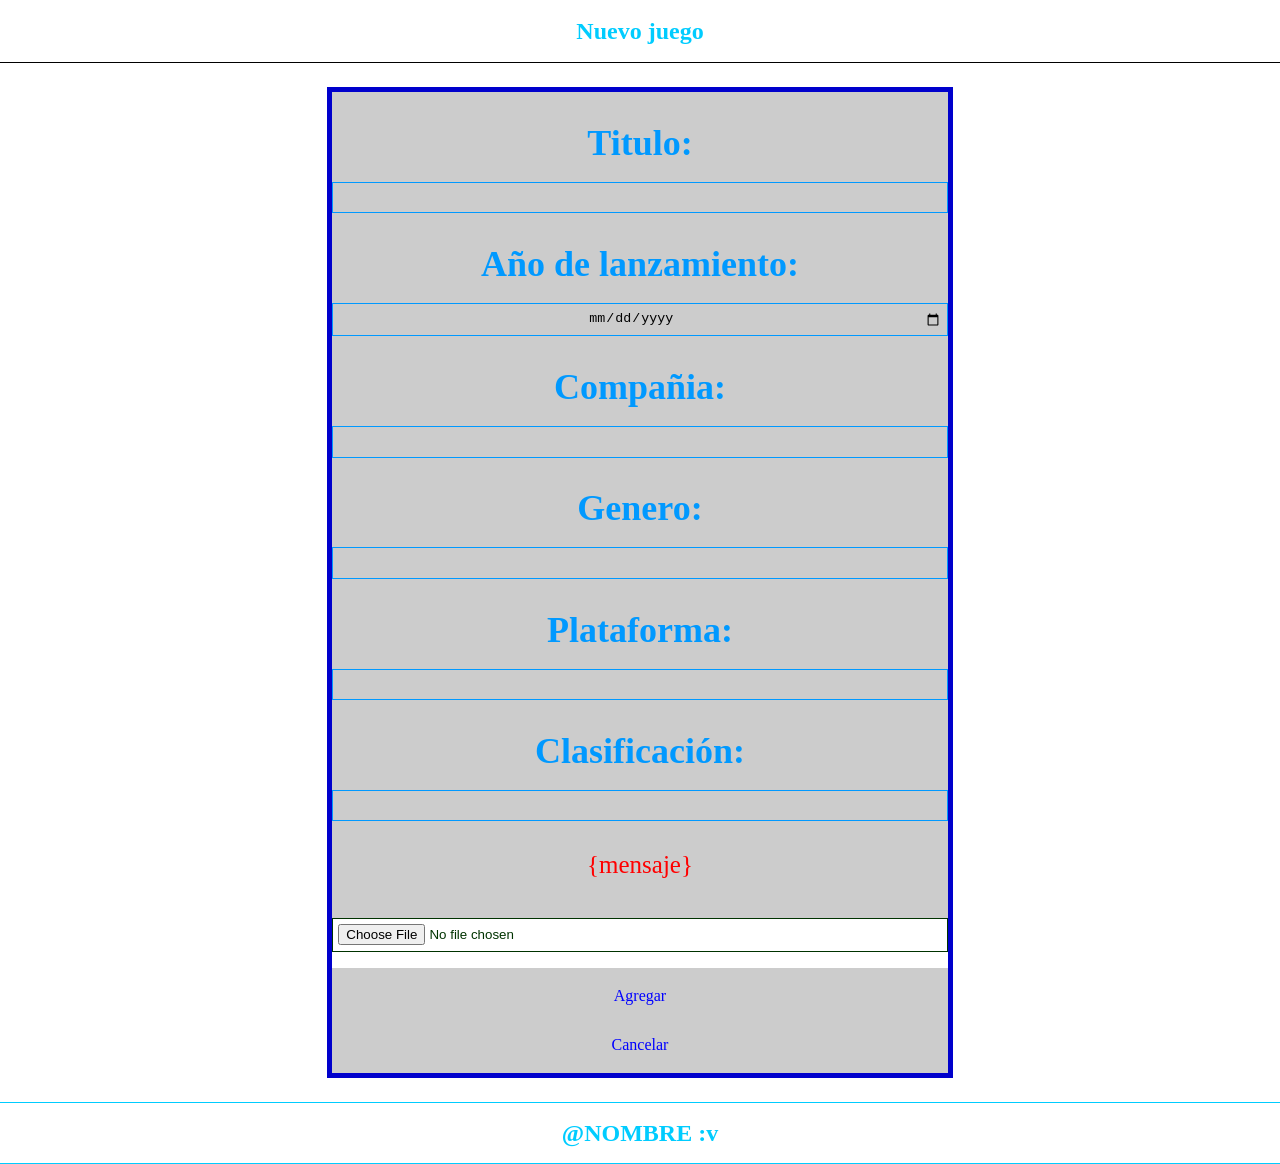
<file: plt_altaJuegos.html>
<!DOCTYPE html>
<html>
 <head> 
  <meta charset="UTF-8">
  <meta name="viewport" content="width=device-width, initial-scale=1, user-scalable=no"/>
 
  <title>Mi aplicacion</title>

  <!--grupo CSS-->
  <link rel="stylesheet" href="css/jquery.mobile.icons.min.css" />
 
  <link rel="stylesheet" href="css/jquery.mobile.structure-1.4.5.min.css" /> 
        
        


  <!--grupo JavaScript-->
  <script src="js/jquery-1.11.2.min.js"></script>
  <script src="js/jquery.mobile-1.4.5.min.js"></script>
  <!--<script src="js/acciones.js" type="text/javascript"></script>-->
  <!-- <script src="phonegap.js" type="text/javascript"></script> -->
 </head>

 <body>
 
 <!-- Principal -->
 <div data-role="page" id="altas" style="font-size:24px">   
  <div data-role="header" data-position="fixed">
    <h1 style="color:#0CF">Nuevo juego</h1>
  </div>

  <div data-role="main" class="ui-content">
   
   <form action="nuevoJuego.php" method="post" enctype="multipart/form-data">
 
 <div align = "center">
 <div style="width:50%; border:5px solid #00C; background-color:#CCC;">

 <div style="text-align:center; color:#030">
 
 <h2 style="color:#09F"> Titulo: <input name="txttitulo" type="text"  maxlength="32"></h2>
 
 <h2 style="color:#09F"> Año de lanzamiento: <input style="text-align:center" name="txtfecha" type="date" maxlength="8"> </h2>
 
 <h2 style="color:#09F"> Compañia: <input name="txtcompania" type="text" maxlength="8"> </h2>
 
 <h2 style="color:#09F"> Genero: <input name="txtgenero" type="text" maxlength="8"> </h2>
 
 <h2 style="color:#09F"> Plataforma: <input name="txtplataformas" type="text" maxlength="8"> </h2>
 
 <h2 style="color:#09F"> Clasificación: <input name="txtclasificacion" type="text" maxlength="8"> </h2>

   <div style="color:#F00; font-size:25px; text-align:center" id="mensaje">
    {mensaje}
   </div>
   
   <br>
   
   <div style="background-color:white; height:50px">
    <div>
  <input type="file" name="imagen">
  
  <input type="hidden" name="MAX_FILE_SIZE" value="2097152">
   </div>
 
   </div>
   
    <div align="center" style="color:#00F">       <!--botones-->
    <input name="btn_enviar" type="submit" value="Agregar"> 
   
    <input name="btn_cancelar" type="reset" value="Cancelar" >
     </div> 
 </div>
 </div>
 </div>

</form>
    
  </div>

  <div data-role="footer" style="color:#0CF">
    <h1>@NOMBRE :v</h1>
  </div>
 </div>  
 <!-- Principal -->

 </body>
</html>
</file>
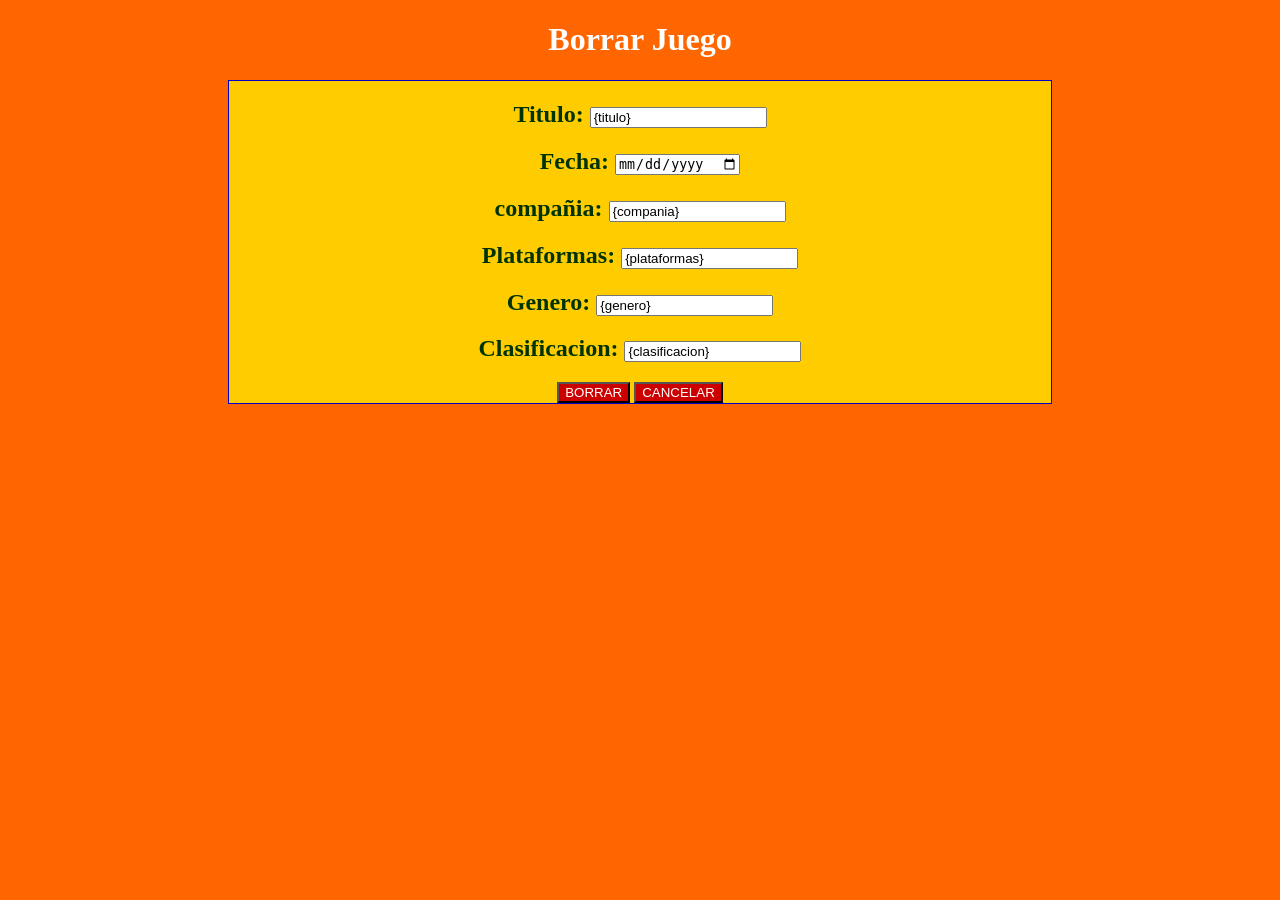
<file: plt_borrar_juego.html>
<!doctype html>
<html>
<head>
<meta charset="utf-8">
<title>Documento sin título</title>
</head>

<body bgcolor="#FF6600">
<div align="center">
<h1 style="color:#FFF"> Borrar Juego </h1>


<form action="borrar.php" method="post">
 <div style="width:65%; border:1px solid #00C; background-color:#FC0;">

 <div style="text-align:center; color:#030">
 <h2>Titulo: <input name="txtusuario" value="{titulo}" type="text" ></h2>
 </div>
 
 <div style="text-align:center; color:#030">
 <h2>Fecha: <input  name="txtpassword" value="{fecha}" type="date" maxlength="8" {editable}></h2>
 </div>
 
 <div style="text-align:center; color:#030">
 <h2>compañia: <input  name="txtpassword" value="{compania}" type="text" maxlength="8" {editable}></h2>
 </div>
 
  <div style="text-align:center; color:#030">
 <h2>Plataformas: <input  name="txtpassword" value="{plataformas}" type="text" maxlength="8" {editable}></h2>
 </div>
 
  <div style="text-align:center; color:#030">
 <h2>Genero: <input  name="txtpassword" value="{genero}" type="text" maxlength="8" {editable}></h2>
 </div>
 
  <div style="text-align:center; color:#030">
 <h2>Clasificacion: <input  name="txtpassword" value="{clasificacion}" type="text" maxlength="8" {editable}></h2>
 </div>
   
   <center>
   
   <input name="btnborar" type="submit" value="BORRAR" {ocultarB} style="color:#FFF;         background-color:#C00;" >  
   
   
   <input name="btncancelar" type="button" value="CANCELAR" style="color:#FFF; background-color:#C00;">
  
 </center>
 
</div>

</form>



</body>
</html>
</file>
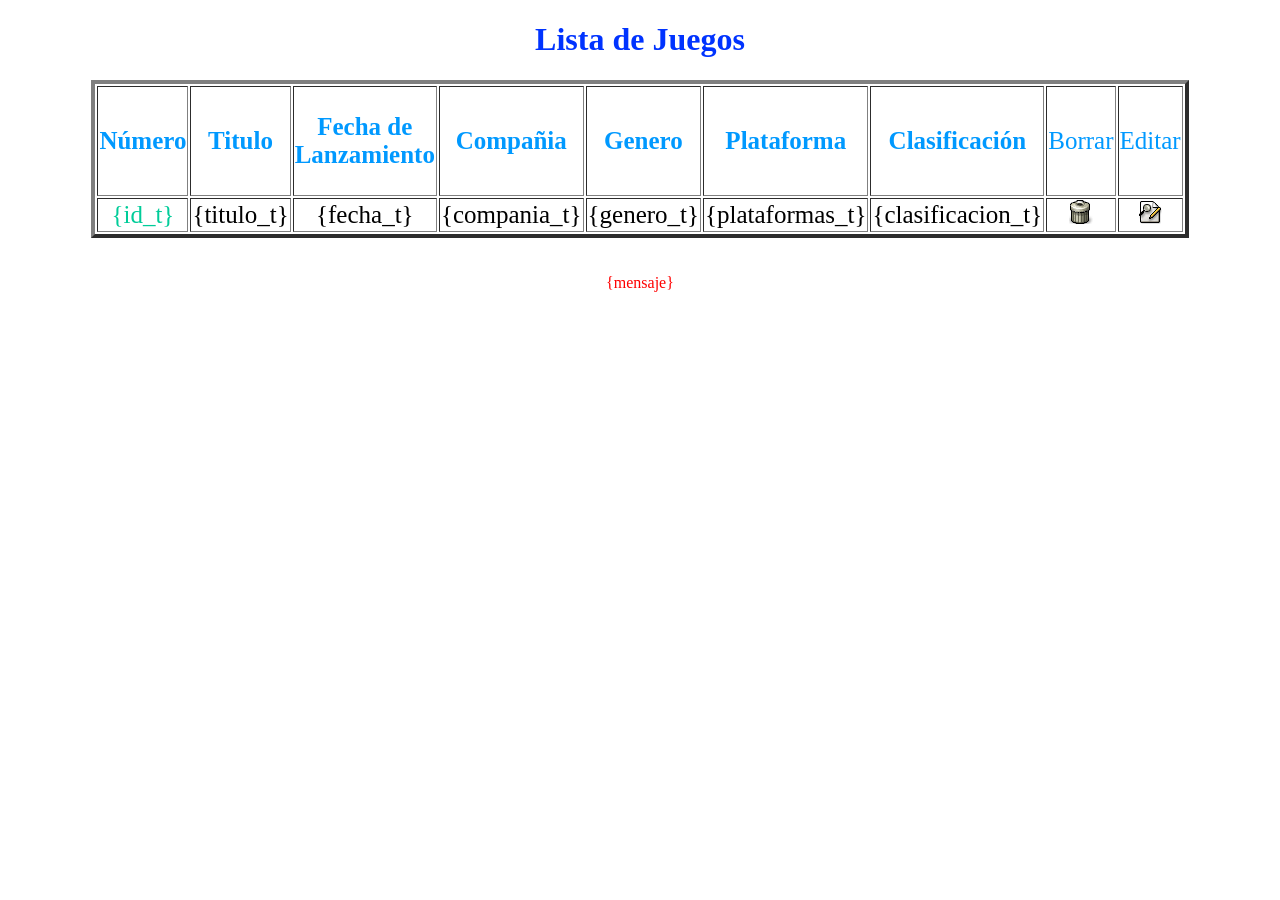
<file: plt_listaJuegos.html>
<!--{encabezado}-->
<!doctype html>
<html>
<head>
<meta charset="utf-8">
<title>Lista Juegos</title>
</head>

<body>

 <div align="center">
 
 <center>
 
  <h1 style="color:#03F">Lista de Juegos</h1>
  <table width="500" border="4" style="text-align:center; font-size:25px">
  <tr>
    <th scope="col"><p style="color:#09F"> Número </p></th>
    <th scope="col"><p style="color:#09F"> Titulo </p></th>
    <th scope="col"><p style="color:#09F"> Fecha de Lanzamiento </p></th>
    <th scope="col"><p style="color:#09F"> Compañia </p></th>
    <th scope="col"><p style="color:#09F"> Genero </p></th>
    <th scope="col"><p style="color:#09F"> Plataforma </p></th>
    <th scope="col"><p style="color:#09F"> Clasificación </p></th>
    
    <td width="89" style="color:#09f">Borrar</td>
    <td width="77" style="color:#09f">Editar</td>
    
  </tr>
  <tr>
  <!--{/encabezado}-->
  
  <!--{fila}-->
  
    <td style="color:#0C9">{id_t}</td> 
    <td>{titulo_t}</td>
   
    <td>{fecha_t}</td>
    <td>{compania_t}</td>
    <td>{genero_t}</td>
    <td>{plataformas_t}</td>
    <td>{clasificacion_t}</td>
    
    
    <td><a href="borrar.php?id={id_t}"><img src="recursos/imagenes/opciones/borrar.png" width="24" height="24"></a></td>
    
     
    <td><a href="editar.php?"><img src="recursos/imagenes/opciones/editar.png" width="24" height="24"></a></td>
    
    
  </tr>

  <!--{/fila}-->
  
   
  <!--{pie}-->
  </table> 
  
  <br>
  <br>
  
  <div style="color: red">
   {mensaje}
  </div>
  
</center>
</body>
</html>
  <!--{/pie}-->
  
   <!--
  if Edgar = 'pendejo'
  {
     allahu_akbar();
  }
  else
  {
     .l.();
  }
  
  -->
</file>
